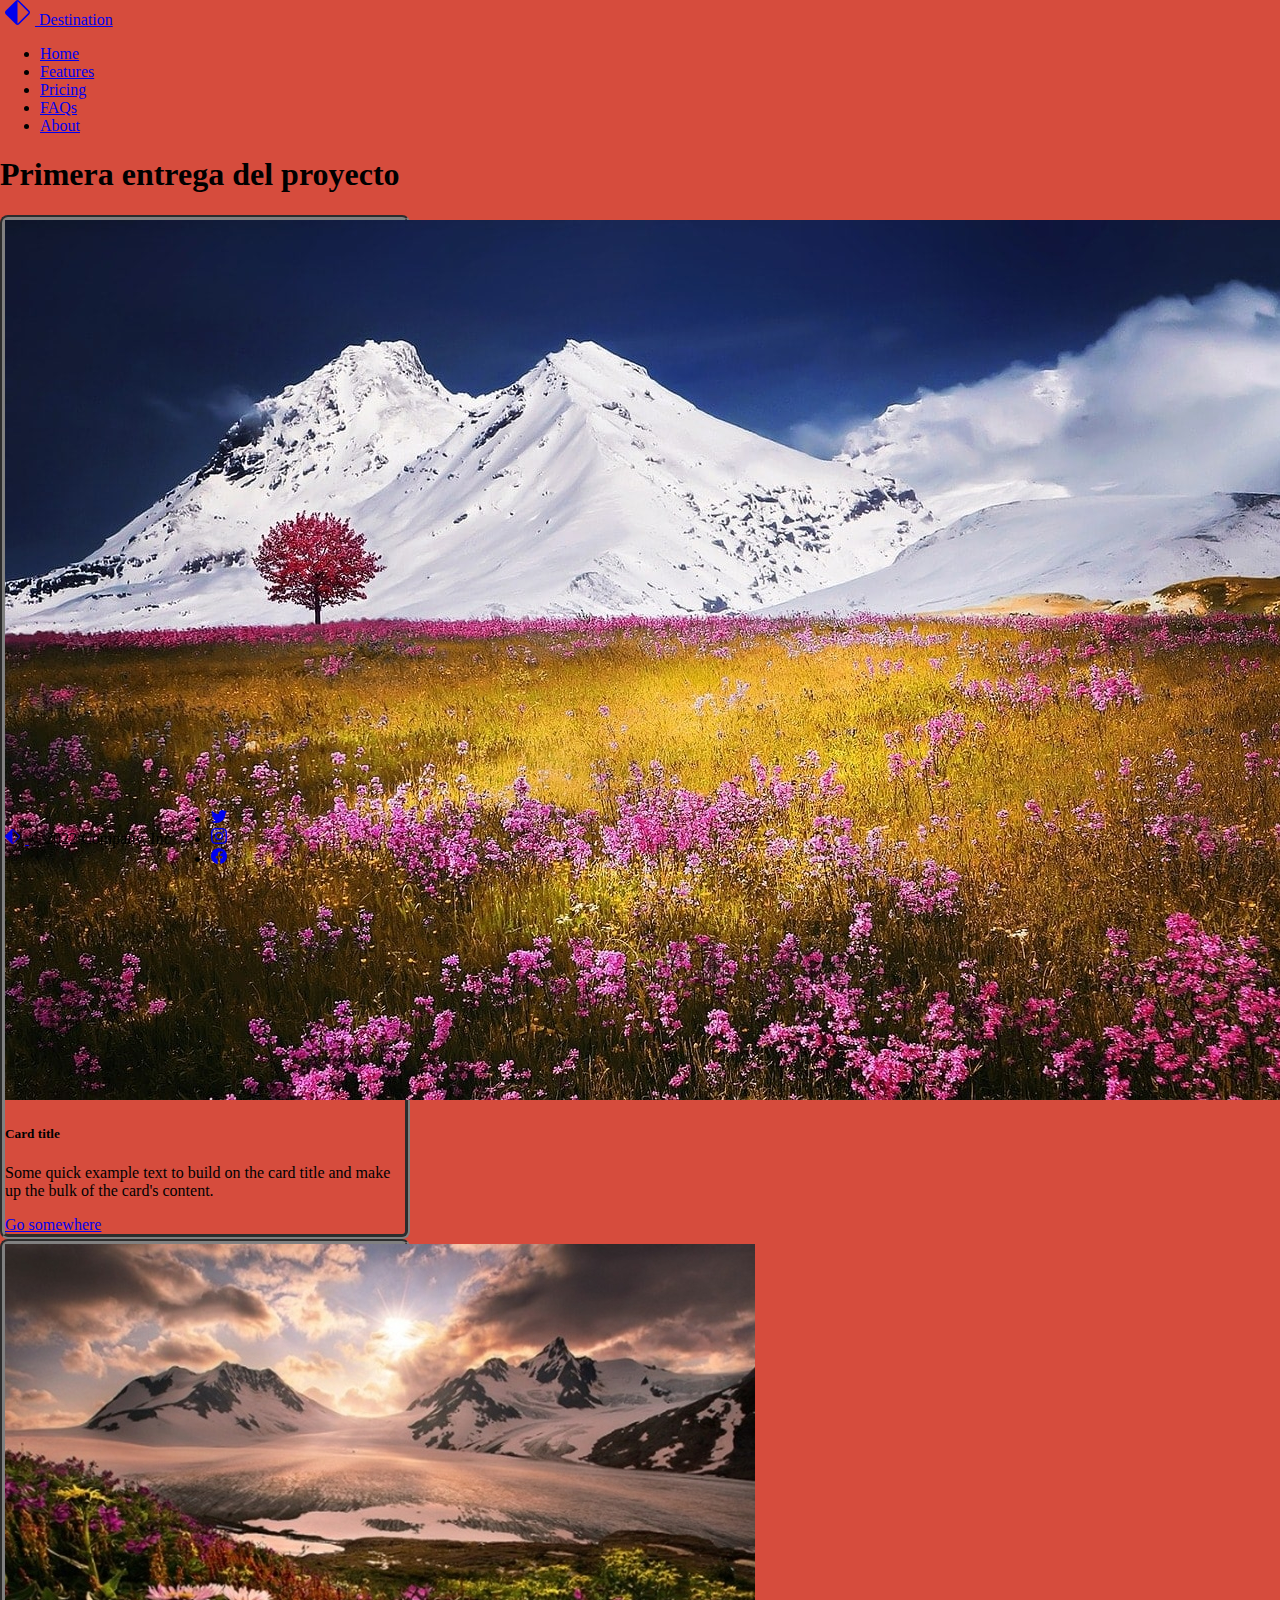
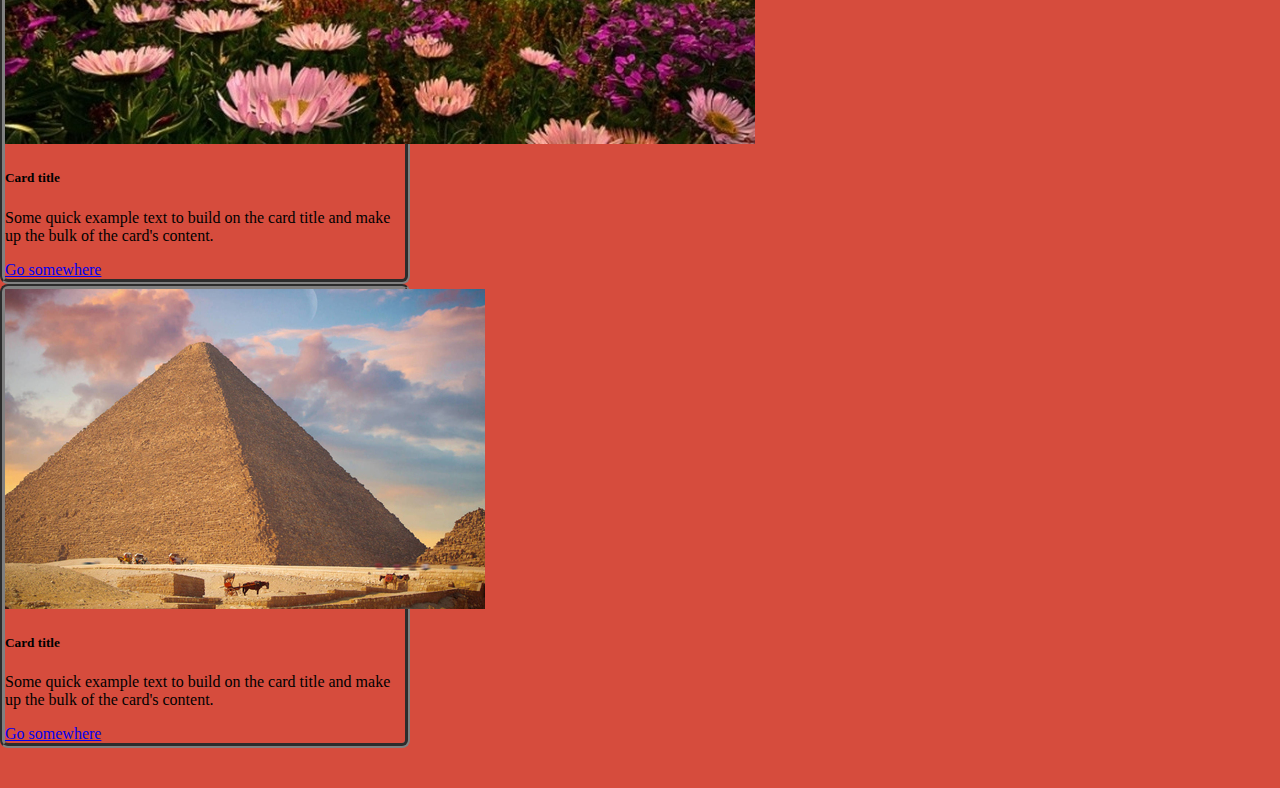
<file: index.html>
<!DOCTYPE html>
<html lang="en">

<head>
    <meta charset="UTF-8">
    <meta http-equiv="X-UA-Compatible" content="IE=edge">
    <meta name="viewport" content="width=device-width, initial-scale=1.0">
    <title>Proyecto final</title>
    <link href="https://cdn.jsdelivr.net/npm/bootstrap@5.2.0-beta1/dist/css/bootstrap.min.css" rel="stylesheet"
        integrity="sha384-0evHe/X+R7YkIZDRvuzKMRqM+OrBnVFBL6DOitfPri4tjfHxaWutUpFmBp4vmVor" crossorigin="anonymous">
    <link rel="stylesheet" href="style.css">
    <link rel="stylesheet" href="https://cdn.jsdelivr.net/npm/bootstrap-icons@1.8.3/font/bootstrap-icons.css">
</head>

<body class="container">
    <header class="container d-flex flex-wrap justify-content-center py-3 mb-4">
        <a href="/" class="d-flex align-items-center mb-3 mb-md-0 me-md-auto text-dark text-decoration-none">
            <svg xmlns="http://www.w3.org/2000/svg" width="35" height="25" fill="currentColor"
                class="bi bi-diamond-half text-warning m-2" viewBox="0 0 16 16">
                <path
                    d="M9.05.435c-.58-.58-1.52-.58-2.1 0L.436 6.95c-.58.58-.58 1.519 0 2.098l6.516 6.516c.58.58 1.519.58 2.098 0l6.516-6.516c.58-.58.58-1.519 0-2.098L9.05.435zM8 .989c.127 0 .253.049.35.145l6.516 6.516a.495.495 0 0 1 0 .7L8.35 14.866a.493.493 0 0 1-.35.145V.989z" />
            </svg>
            <span class="fs-2 text-dark">Destination</span>
        </a>

        <ul class="nav nav-pills  ">
            <li class="nav-item "><a href="#" class="nav-link text-dark fs-4" aria-current="page">Home</a></li>
            <li class="nav-item"><a href="#" class="nav-link text-dark fs-4">Features</a></li>
            <li class="nav-item"><a href="#" class="nav-link text-dark fs-4">Pricing</a></li>
            <li class="nav-item"><a href="#" class="nav-link text-dark fs-4">FAQs</a></li>
            <li class="nav-item"><a href="#" class="nav-link text-dark fs-4">About</a></li>
        </ul>
    </header>
    <main>
        <h1 class="text-dark fs-1 d-flex justify-content-center titulo">Primera entrega del proyecto</h1>
        <div class="container mt-5">
            <div class="row">
                <div class="col">
                    <div class="card bg-dark text-light" style="width: 25rem;">
                        <img src="./img/1.jpg" class="card-img-top" alt="Foto de malasia">
                        <div class="card-body">
                            <h5 class="card-title">Card title</h5>
                            <p class="card-text">Some quick example text to build on the card title and make up the bulk
                                of the
                                card's content.</p>
                            <a href="#" class="btn btn-warning">Go somewhere</a>
                        </div>
                    </div>
                </div>
                <div class="col">
                    <div class="card bg-dark text-light" style="width: 25rem;">
                        <img src="./img/2.jpg" class="card-img-top" alt="Foto de everest">
                        <div class="card-body">
                            <h5 class="card-title">Card title</h5>
                            <p class="card-text">Some quick example text to build on the card title and make up the bulk
                                of the
                                card's content.</p>
                            <a href="#" class="btn btn-warning">Go somewhere</a>
                        </div>
                    </div>
                </div>
                <div class="col">
                    <div class="card bg-dark text-light" style="width: 25rem;">
                        <img src="./img/iloveimg-resized/gran-piramide-de-guiza-egipto.jpg" class="card-img-top"
                            alt="Foto de egipto">
                        <div class="card-body">
                            <h5 class="card-title">Card title</h5>
                            <p class="card-text">Some quick example text to build on the card title and make up the bulk
                                of the
                                card's content.</p>
                            <a href="#" class="btn btn-warning">Go somewhere</a>
                        </div>
                    </div>
                </div>
            </div>
        </div>
    </main>
        <footer class="container footer">
            <div class="col-md-4 d-flex align-items-center">
                <a href="/" class="mb-3 me-2 mb-md-0 text-dark text-decoration-none lh-1">
                    <svg xmlns="http://www.w3.org/2000/svg" width="25" height="15" fill="currentColor"
                class="bi bi-diamond-half text-warning m-2" viewBox="0 0 16 16">
                <path
                    d="M9.05.435c-.58-.58-1.52-.58-2.1 0L.436 6.95c-.58.58-.58 1.519 0 2.098l6.516 6.516c.58.58 1.519.58 2.098 0l6.516-6.516c.58-.58.58-1.519 0-2.098L9.05.435zM8 .989c.127 0 .253.049.35.145l6.516 6.516a.495.495 0 0 1 0 .7L8.35 14.866a.493.493 0 0 1-.35.145V.989z" />
            </svg>
                </a>
                <span class="mb-3 mb-md-0 text-dark">© 2022 Company, Inc</span>
            </div>

            <ul class="nav col-md-4 justify-content-end list-unstyled d-flex">
                <li class="ms-3"><a class="text-dark" href="#"><svg xmlns="http://www.w3.org/2000/svg" width="16"
                            height="16" fill="currentColor" class="bi bi-twitter" viewBox="0 0 16 16">
                            <path
                                d="M5.026 15c6.038 0 9.341-5.003 9.341-9.334 0-.14 0-.282-.006-.422A6.685 6.685 0 0 0 16 3.542a6.658 6.658 0 0 1-1.889.518 3.301 3.301 0 0 0 1.447-1.817 6.533 6.533 0 0 1-2.087.793A3.286 3.286 0 0 0 7.875 6.03a9.325 9.325 0 0 1-6.767-3.429 3.289 3.289 0 0 0 1.018 4.382A3.323 3.323 0 0 1 .64 6.575v.045a3.288 3.288 0 0 0 2.632 3.218 3.203 3.203 0 0 1-.865.115 3.23 3.23 0 0 1-.614-.057 3.283 3.283 0 0 0 3.067 2.277A6.588 6.588 0 0 1 .78 13.58a6.32 6.32 0 0 1-.78-.045A9.344 9.344 0 0 0 5.026 15z" />
                        </svg></a></li>
                <li class="ms-3"><a class="text-dark" href="#"><svg xmlns="http://www.w3.org/2000/svg" width="16"
                            height="16" fill="currentColor" class="bi bi-instagram" viewBox="0 0 16 16">
                            <path
                                d="M8 0C5.829 0 5.556.01 4.703.048 3.85.088 3.269.222 2.76.42a3.917 3.917 0 0 0-1.417.923A3.927 3.927 0 0 0 .42 2.76C.222 3.268.087 3.85.048 4.7.01 5.555 0 5.827 0 8.001c0 2.172.01 2.444.048 3.297.04.852.174 1.433.372 1.942.205.526.478.972.923 1.417.444.445.89.719 1.416.923.51.198 1.09.333 1.942.372C5.555 15.99 5.827 16 8 16s2.444-.01 3.298-.048c.851-.04 1.434-.174 1.943-.372a3.916 3.916 0 0 0 1.416-.923c.445-.445.718-.891.923-1.417.197-.509.332-1.09.372-1.942C15.99 10.445 16 10.173 16 8s-.01-2.445-.048-3.299c-.04-.851-.175-1.433-.372-1.941a3.926 3.926 0 0 0-.923-1.417A3.911 3.911 0 0 0 13.24.42c-.51-.198-1.092-.333-1.943-.372C10.443.01 10.172 0 7.998 0h.003zm-.717 1.442h.718c2.136 0 2.389.007 3.232.046.78.035 1.204.166 1.486.275.373.145.64.319.92.599.28.28.453.546.598.92.11.281.24.705.275 1.485.039.843.047 1.096.047 3.231s-.008 2.389-.047 3.232c-.035.78-.166 1.203-.275 1.485a2.47 2.47 0 0 1-.599.919c-.28.28-.546.453-.92.598-.28.11-.704.24-1.485.276-.843.038-1.096.047-3.232.047s-2.39-.009-3.233-.047c-.78-.036-1.203-.166-1.485-.276a2.478 2.478 0 0 1-.92-.598 2.48 2.48 0 0 1-.6-.92c-.109-.281-.24-.705-.275-1.485-.038-.843-.046-1.096-.046-3.233 0-2.136.008-2.388.046-3.231.036-.78.166-1.204.276-1.486.145-.373.319-.64.599-.92.28-.28.546-.453.92-.598.282-.11.705-.24 1.485-.276.738-.034 1.024-.044 2.515-.045v.002zm4.988 1.328a.96.96 0 1 0 0 1.92.96.96 0 0 0 0-1.92zm-4.27 1.122a4.109 4.109 0 1 0 0 8.217 4.109 4.109 0 0 0 0-8.217zm0 1.441a2.667 2.667 0 1 1 0 5.334 2.667 2.667 0 0 1 0-5.334z" />
                        </svg></a></li>
                <li class="ms-3"><a class="text-dark" href="#"><svg xmlns="http://www.w3.org/2000/svg" width="16"
                            height="16" fill="currentColor" class="bi bi-facebook" viewBox="0 0 16 16">
                            <path
                                d="M16 8.049c0-4.446-3.582-8.05-8-8.05C3.58 0-.002 3.603-.002 8.05c0 4.017 2.926 7.347 6.75 7.951v-5.625h-2.03V8.05H6.75V6.275c0-2.017 1.195-3.131 3.022-3.131.876 0 1.791.157 1.791.157v1.98h-1.009c-.993 0-1.303.621-1.303 1.258v1.51h2.218l-.354 2.326H9.25V16c3.824-.604 6.75-3.934 6.75-7.951z" />
                        </svg></a></li>
            </ul>
        </footer>

    <script src="./index.js"></script>
    <script src="https://cdn.jsdelivr.net/npm/bootstrap@5.2.0-beta1/dist/js/bootstrap.bundle.min.js"
        integrity="sha384-pprn3073KE6tl6bjs2QrFaJGz5/SUsLqktiwsUTF55Jfv3qYSDhgCecCxMW52nD2"
        crossorigin="anonymous"></script>
</body>

</html>
</file>
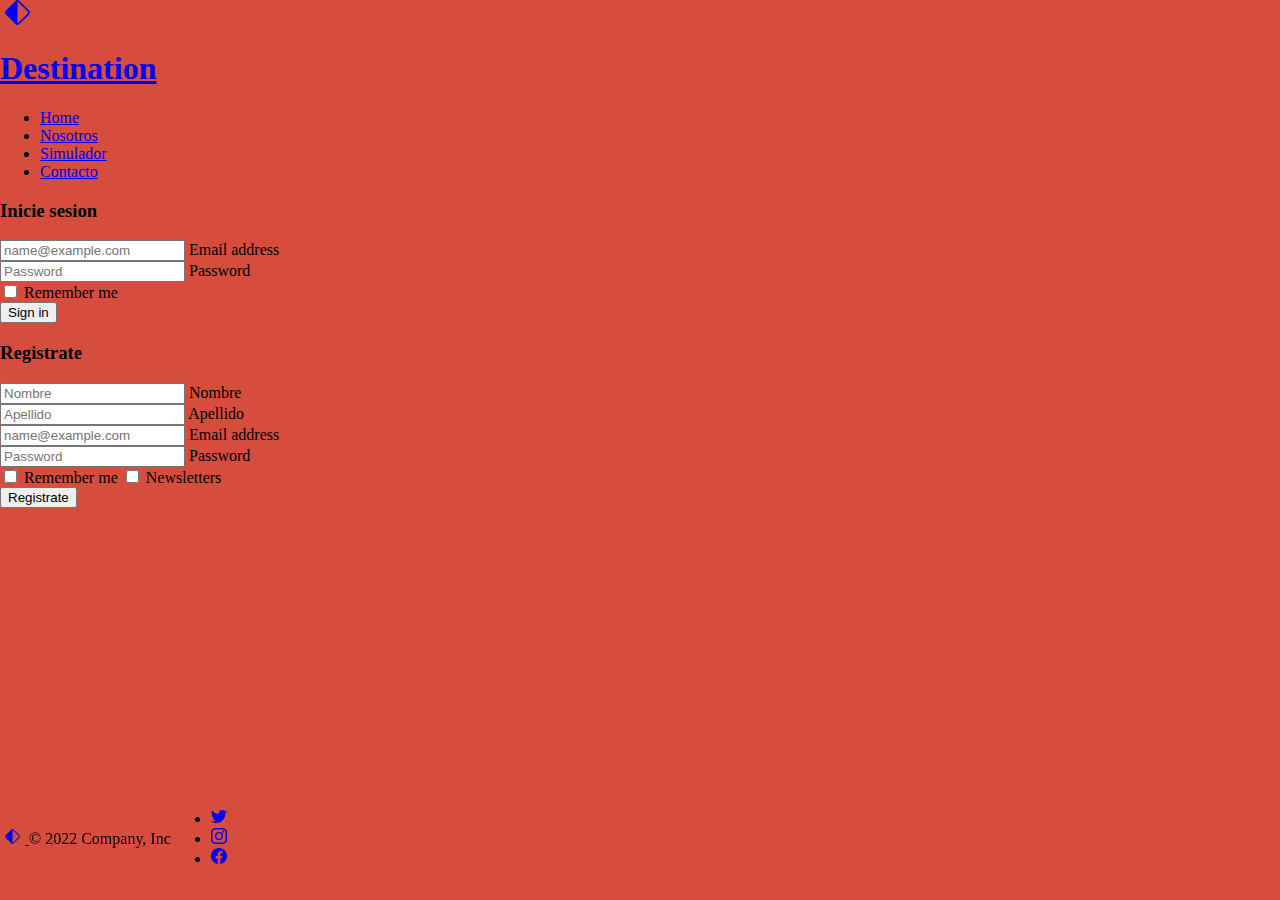
<file: contacto.html>
<!DOCTYPE html>
<html lang="en">

<head>
    <meta charset="UTF-8">
    <meta http-equiv="X-UA-Compatible" content="IE=edge">
    <meta name="viewport" content="width=device-width, initial-scale=1.0">
    <title>Proyecto final</title>
    <link href="https://cdn.jsdelivr.net/npm/bootstrap@5.2.0-beta1/dist/css/bootstrap.min.css" rel="stylesheet"
        integrity="sha384-0evHe/X+R7YkIZDRvuzKMRqM+OrBnVFBL6DOitfPri4tjfHxaWutUpFmBp4vmVor" crossorigin="anonymous">
    <link rel="stylesheet" href="./style.css">
    <link rel="stylesheet" href="https://cdn.jsdelivr.net/npm/bootstrap-icons@1.8.3/font/bootstrap-icons.css">
    <link rel="preconnect" href="https://fonts.googleapis.com">
    <link rel="preconnect" href="https://fonts.gstatic.com" crossorigin>
    <link href="https://fonts.googleapis.com/css2?family=Acme&family=Source+Sans+Pro&display=swap" rel="stylesheet">
</head>

<body class="container">
    <header class="container d-flex flex-wrap justify-content-center py-3 mb-4">
        <a href="index.html" class="d-flex align-items-center mb-3 mb-md-0 me-md-auto text-dark text-decoration-none">
            <svg xmlns="http://www.w3.org/2000/svg" width="35" height="25" fill="currentColor"
                class="bi bi-diamond-half text-warning m-2" viewBox="0 0 16 16">
                <path
                    d="M9.05.435c-.58-.58-1.52-.58-2.1 0L.436 6.95c-.58.58-.58 1.519 0 2.098l6.516 6.516c.58.58 1.519.58 2.098 0l6.516-6.516c.58-.58.58-1.519 0-2.098L9.05.435zM8 .989c.127 0 .253.049.35.145l6.516 6.516a.495.495 0 0 1 0 .7L8.35 14.866a.493.493 0 0 1-.35.145V.989z" />
            </svg>
            <h1 class="px-5 fs-1 text-warning">Destination</h1>
        </a>

        <ul class="nav nav-pills  ">
            <li class="nav-item "><a href="./index.html" class="nav-link text-warning fs-4" aria-current="page">Home</a>
            </li>
            <li class="nav-item"><a href="./nosotros.html" class="nav-link text-warning fs-4">Nosotros</a></li>
            <li class="nav-item"><a href="./simulador.html" class="nav-link text-warning fs-4">Simulador</a></li>
            <li class="nav-item"><a href="./contacto.html" class="nav-link text-warning fs-4">Contacto</a></li>
        </ul>
    </header>
    <main>
        <div class="container text-center m-3 my-5 text-warning">
            <div class="row  align-self-start">
                <div class="col-6 container g-2">
                    <form class="container">
                        <div class="p-5 my-3 d-grid gap-3">
                            <h3 class="h3 mb-3 fw-normal">Inicie sesion</h3>
                            <div class="form-floating">
                                <input type="email" class="form-control" id="floatingInput"
                                    placeholder="name@example.com">
                                <label for="floatingInput">Email address</label>
                            </div>
                            <div class="form-floating">
                                <input type="password" class="form-control" id="floatingPassword"
                                    placeholder="Password">
                                <label for="floatingPassword">Password</label>
                            </div>

                            <div class="checkbox mb-3">
                                <label>
                                    <input type="checkbox" value="remember-me"> Remember me
                                </label>
                            </div>
                            <button class="w-100 btn btn-lg btn-warning" type="submit">Sign in</button>
                        </div>

                    </form>
                </div>
                <div class="col-6 container g-2">
                    <form class="container">
                        <div class="p-5 my-3 d-grid gap-3">
                            <h3 class="h3 mb-3 fw-normal">Registrate</h3>
                            <div class="form-floating">
                                <input type="text" class="form-control" id="floatingInput" placeholder="Nombre">
                                <label for="floatingInput">Nombre</label>
                            </div>
                            <div class="form-floating">
                                <input type="text" class="form-control" id="floatingInput" placeholder="Apellido">
                                <label for="floatingInput">Apellido</label>
                            </div>
                            <div class="form-floating">
                                <input type="email" class="form-control" id="floatingInput"
                                    placeholder="name@example.com">
                                <label for="floatingInput">Email address</label>
                            </div>
                            <div class="form-floating">
                                <input type="password" class="form-control" id="floatingPassword"
                                    placeholder="Password">
                                <label for="floatingPassword">Password</label>
                            </div>

                            <div class="checkbox mb-3 d-flex justify-content-around">
                                <label>
                                    <input type="checkbox" value="remember-me"> Remember me
                                </label>
                                <label>
                                    <input type="checkbox" value="remember-me"> Newsletters
                                </label>
                            </div>
                            <button class="w-100 btn btn-lg btn-warning" type="submit">Registrate</button>

                        </div>

                    </form>
                </div>
            </div>
        </div>
    </main>

    <footer class="container footer">
        <div class="col-md-4 d-flex align-items-center">
            <a href="/" class="mb-3 me-2 mb-md-0 text-dark text-decoration-none lh-1">
                <svg xmlns="http://www.w3.org/2000/svg" width="25" height="15" fill="currentColor"
                    class="bi bi-diamond-half text-warning m-2" viewBox="0 0 16 16">
                    <path
                        d="M9.05.435c-.58-.58-1.52-.58-2.1 0L.436 6.95c-.58.58-.58 1.519 0 2.098l6.516 6.516c.58.58 1.519.58 2.098 0l6.516-6.516c.58-.58.58-1.519 0-2.098L9.05.435zM8 .989c.127 0 .253.049.35.145l6.516 6.516a.495.495 0 0 1 0 .7L8.35 14.866a.493.493 0 0 1-.35.145V.989z" />
                </svg>
            </a>
            <span class="mb-3 mb-md-0 text-warning">© 2022 Company, Inc</span>
        </div>

        <ul class="nav col-md-4 justify-content-end list-unstyled d-flex">
            <li class="ms-3"><a class="text-warning" href="#"><svg xmlns="http://www.w3.org/2000/svg" width="16"
                        height="16" fill="currentColor" class="bi bi-twitter" viewBox="0 0 16 16">
                        <path
                            d="M5.026 15c6.038 0 9.341-5.003 9.341-9.334 0-.14 0-.282-.006-.422A6.685 6.685 0 0 0 16 3.542a6.658 6.658 0 0 1-1.889.518 3.301 3.301 0 0 0 1.447-1.817 6.533 6.533 0 0 1-2.087.793A3.286 3.286 0 0 0 7.875 6.03a9.325 9.325 0 0 1-6.767-3.429 3.289 3.289 0 0 0 1.018 4.382A3.323 3.323 0 0 1 .64 6.575v.045a3.288 3.288 0 0 0 2.632 3.218 3.203 3.203 0 0 1-.865.115 3.23 3.23 0 0 1-.614-.057 3.283 3.283 0 0 0 3.067 2.277A6.588 6.588 0 0 1 .78 13.58a6.32 6.32 0 0 1-.78-.045A9.344 9.344 0 0 0 5.026 15z" />
                    </svg></a></li>
            <li class="ms-3"><a class="text-warning" href="#"><svg xmlns="http://www.w3.org/2000/svg" width="16"
                        height="16" fill="currentColor" class="bi bi-instagram" viewBox="0 0 16 16">
                        <path
                            d="M8 0C5.829 0 5.556.01 4.703.048 3.85.088 3.269.222 2.76.42a3.917 3.917 0 0 0-1.417.923A3.927 3.927 0 0 0 .42 2.76C.222 3.268.087 3.85.048 4.7.01 5.555 0 5.827 0 8.001c0 2.172.01 2.444.048 3.297.04.852.174 1.433.372 1.942.205.526.478.972.923 1.417.444.445.89.719 1.416.923.51.198 1.09.333 1.942.372C5.555 15.99 5.827 16 8 16s2.444-.01 3.298-.048c.851-.04 1.434-.174 1.943-.372a3.916 3.916 0 0 0 1.416-.923c.445-.445.718-.891.923-1.417.197-.509.332-1.09.372-1.942C15.99 10.445 16 10.173 16 8s-.01-2.445-.048-3.299c-.04-.851-.175-1.433-.372-1.941a3.926 3.926 0 0 0-.923-1.417A3.911 3.911 0 0 0 13.24.42c-.51-.198-1.092-.333-1.943-.372C10.443.01 10.172 0 7.998 0h.003zm-.717 1.442h.718c2.136 0 2.389.007 3.232.046.78.035 1.204.166 1.486.275.373.145.64.319.92.599.28.28.453.546.598.92.11.281.24.705.275 1.485.039.843.047 1.096.047 3.231s-.008 2.389-.047 3.232c-.035.78-.166 1.203-.275 1.485a2.47 2.47 0 0 1-.599.919c-.28.28-.546.453-.92.598-.28.11-.704.24-1.485.276-.843.038-1.096.047-3.232.047s-2.39-.009-3.233-.047c-.78-.036-1.203-.166-1.485-.276a2.478 2.478 0 0 1-.92-.598 2.48 2.48 0 0 1-.6-.92c-.109-.281-.24-.705-.275-1.485-.038-.843-.046-1.096-.046-3.233 0-2.136.008-2.388.046-3.231.036-.78.166-1.204.276-1.486.145-.373.319-.64.599-.92.28-.28.546-.453.92-.598.282-.11.705-.24 1.485-.276.738-.034 1.024-.044 2.515-.045v.002zm4.988 1.328a.96.96 0 1 0 0 1.92.96.96 0 0 0 0-1.92zm-4.27 1.122a4.109 4.109 0 1 0 0 8.217 4.109 4.109 0 0 0 0-8.217zm0 1.441a2.667 2.667 0 1 1 0 5.334 2.667 2.667 0 0 1 0-5.334z" />
                    </svg></a></li>
            <li class="ms-3"><a class="text-warning" href="#"><svg xmlns="http://www.w3.org/2000/svg" width="16"
                        height="16" fill="currentColor" class="bi bi-facebook" viewBox="0 0 16 16">
                        <path
                            d="M16 8.049c0-4.446-3.582-8.05-8-8.05C3.58 0-.002 3.603-.002 8.05c0 4.017 2.926 7.347 6.75 7.951v-5.625h-2.03V8.05H6.75V6.275c0-2.017 1.195-3.131 3.022-3.131.876 0 1.791.157 1.791.157v1.98h-1.009c-.993 0-1.303.621-1.303 1.258v1.51h2.218l-.354 2.326H9.25V16c3.824-.604 6.75-3.934 6.75-7.951z" />
                    </svg></a></li>
        </ul>
    </footer>
    <script src="./index.js"></script>
    <script src="https://cdn.jsdelivr.net/npm/bootstrap@5.2.0-beta1/dist/js/bootstrap.bundle.min.js"
        integrity="sha384-pprn3073KE6tl6bjs2QrFaJGz5/SUsLqktiwsUTF55Jfv3qYSDhgCecCxMW52nD2"
        crossorigin="anonymous"></script>

</body>

</html>
</file>
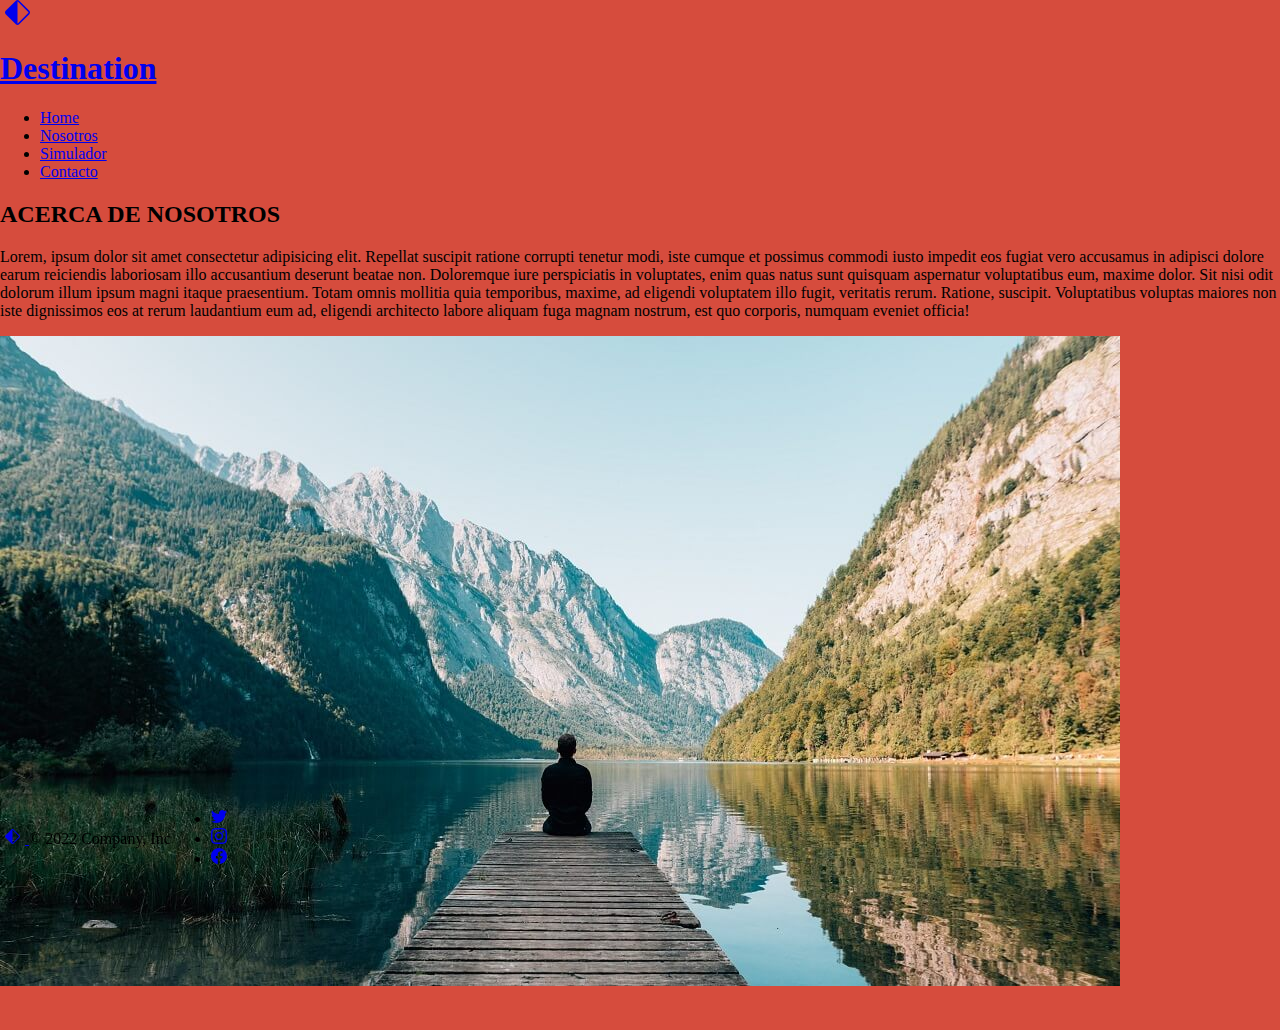
<file: nosotros.html>
<!DOCTYPE html>
<html lang="en">

<head>
    <meta charset="UTF-8">
    <meta http-equiv="X-UA-Compatible" content="IE=edge">
    <meta name="viewport" content="width=device-width, initial-scale=1.0">
    <title>Proyecto final</title>
    <link href="https://cdn.jsdelivr.net/npm/bootstrap@5.2.0-beta1/dist/css/bootstrap.min.css" rel="stylesheet"
        integrity="sha384-0evHe/X+R7YkIZDRvuzKMRqM+OrBnVFBL6DOitfPri4tjfHxaWutUpFmBp4vmVor" crossorigin="anonymous">
    <link rel="stylesheet" href="./style.css">
    <link rel="stylesheet" href="https://cdn.jsdelivr.net/npm/bootstrap-icons@1.8.3/font/bootstrap-icons.css">
    <link rel="preconnect" href="https://fonts.googleapis.com">
    <link rel="preconnect" href="https://fonts.gstatic.com" crossorigin>
    <link href="https://fonts.googleapis.com/css2?family=Acme&family=Source+Sans+Pro&display=swap" rel="stylesheet">
</head>

<body class="container">
    <header class="container d-flex flex-wrap justify-content-center py-3 mb-4">
        <a href="index.html" class="d-flex align-items-center mb-3 mb-md-0 me-md-auto text-dark text-decoration-none">
            <svg xmlns="http://www.w3.org/2000/svg" width="35" height="25" fill="currentColor"
                class="bi bi-diamond-half text-warning m-2" viewBox="0 0 16 16">
                <path
                    d="M9.05.435c-.58-.58-1.52-.58-2.1 0L.436 6.95c-.58.58-.58 1.519 0 2.098l6.516 6.516c.58.58 1.519.58 2.098 0l6.516-6.516c.58-.58.58-1.519 0-2.098L9.05.435zM8 .989c.127 0 .253.049.35.145l6.516 6.516a.495.495 0 0 1 0 .7L8.35 14.866a.493.493 0 0 1-.35.145V.989z" />
            </svg>
            <h1 class="px-5 fs-1 text-warning">Destination</h1>
        </a>

        <ul class="nav nav-pills  ">
            <li class="nav-item "><a href="./index.html" class="nav-link text-warning fs-4" aria-current="page">Home</a>
            </li>
            <li class="nav-item"><a href="./nosotros.html" class="nav-link text-warning fs-4">Nosotros</a></li>
            <li class="nav-item"><a href="./simulador.html" class="nav-link text-warning fs-4">Simulador</a></li>
            <li class="nav-item"><a href="./contacto.html" class="nav-link text-warning fs-4">Contacto</a></li>
        </ul>
    </header>
    <main class="container">
        <h2 class="text-warning d-flex align-items-center justify-content-center m-5">ACERCA DE NOSOTROS</h2>
        <p class="fs-4 text-warning d-flex align-items-center justify-content-center m-3">Lorem, ipsum dolor sit amet
            consectetur adipisicing elit. Repellat suscipit ratione corrupti tenetur modi, iste cumque et possimus
            commodi iusto impedit eos fugiat vero accusamus in adipisci dolore earum reiciendis laboriosam illo
            accusantium deserunt beatae non. Doloremque iure perspiciatis in voluptates, enim quas natus sunt quisquam
            aspernatur voluptatibus eum, maxime dolor. Sit nisi odit dolorum illum ipsum magni itaque praesentium. Totam
            omnis mollitia quia temporibus, maxime, ad eligendi voluptatem illo fugit, veritatis rerum. Ratione,
            suscipit. Voluptatibus voluptas maiores non iste dignissimos eos at rerum laudantium eum ad, eligendi
            architecto labore aliquam fuga magnam nostrum, est quo corporis, numquam eveniet officia!</p>
        <div class="d-flex align-items-center justify-content-center m-3">
            <img src="./img/6.jpg" class="rounded-circle" alt="...">
        </div>
    </main>

    <footer class="container footer">
        <div class="col-md-4 d-flex align-items-center">
            <a href="/" class="mb-3 me-2 mb-md-0 text-dark text-decoration-none lh-1">
                <svg xmlns="http://www.w3.org/2000/svg" width="25" height="15" fill="currentColor"
                    class="bi bi-diamond-half text-warning m-2" viewBox="0 0 16 16">
                    <path
                        d="M9.05.435c-.58-.58-1.52-.58-2.1 0L.436 6.95c-.58.58-.58 1.519 0 2.098l6.516 6.516c.58.58 1.519.58 2.098 0l6.516-6.516c.58-.58.58-1.519 0-2.098L9.05.435zM8 .989c.127 0 .253.049.35.145l6.516 6.516a.495.495 0 0 1 0 .7L8.35 14.866a.493.493 0 0 1-.35.145V.989z" />
                </svg>
            </a>
            <span class="mb-3 mb-md-0 text-warning">© 2022 Company, Inc</span>
        </div>

        <ul class="nav col-md-4 justify-content-end list-unstyled d-flex">
            <li class="ms-3"><a class="text-warning" href="#"><svg xmlns="http://www.w3.org/2000/svg" width="16"
                        height="16" fill="currentColor" class="bi bi-twitter" viewBox="0 0 16 16">
                        <path
                            d="M5.026 15c6.038 0 9.341-5.003 9.341-9.334 0-.14 0-.282-.006-.422A6.685 6.685 0 0 0 16 3.542a6.658 6.658 0 0 1-1.889.518 3.301 3.301 0 0 0 1.447-1.817 6.533 6.533 0 0 1-2.087.793A3.286 3.286 0 0 0 7.875 6.03a9.325 9.325 0 0 1-6.767-3.429 3.289 3.289 0 0 0 1.018 4.382A3.323 3.323 0 0 1 .64 6.575v.045a3.288 3.288 0 0 0 2.632 3.218 3.203 3.203 0 0 1-.865.115 3.23 3.23 0 0 1-.614-.057 3.283 3.283 0 0 0 3.067 2.277A6.588 6.588 0 0 1 .78 13.58a6.32 6.32 0 0 1-.78-.045A9.344 9.344 0 0 0 5.026 15z" />
                    </svg></a></li>
            <li class="ms-3"><a class="text-warning" href="#"><svg xmlns="http://www.w3.org/2000/svg" width="16"
                        height="16" fill="currentColor" class="bi bi-instagram" viewBox="0 0 16 16">
                        <path
                            d="M8 0C5.829 0 5.556.01 4.703.048 3.85.088 3.269.222 2.76.42a3.917 3.917 0 0 0-1.417.923A3.927 3.927 0 0 0 .42 2.76C.222 3.268.087 3.85.048 4.7.01 5.555 0 5.827 0 8.001c0 2.172.01 2.444.048 3.297.04.852.174 1.433.372 1.942.205.526.478.972.923 1.417.444.445.89.719 1.416.923.51.198 1.09.333 1.942.372C5.555 15.99 5.827 16 8 16s2.444-.01 3.298-.048c.851-.04 1.434-.174 1.943-.372a3.916 3.916 0 0 0 1.416-.923c.445-.445.718-.891.923-1.417.197-.509.332-1.09.372-1.942C15.99 10.445 16 10.173 16 8s-.01-2.445-.048-3.299c-.04-.851-.175-1.433-.372-1.941a3.926 3.926 0 0 0-.923-1.417A3.911 3.911 0 0 0 13.24.42c-.51-.198-1.092-.333-1.943-.372C10.443.01 10.172 0 7.998 0h.003zm-.717 1.442h.718c2.136 0 2.389.007 3.232.046.78.035 1.204.166 1.486.275.373.145.64.319.92.599.28.28.453.546.598.92.11.281.24.705.275 1.485.039.843.047 1.096.047 3.231s-.008 2.389-.047 3.232c-.035.78-.166 1.203-.275 1.485a2.47 2.47 0 0 1-.599.919c-.28.28-.546.453-.92.598-.28.11-.704.24-1.485.276-.843.038-1.096.047-3.232.047s-2.39-.009-3.233-.047c-.78-.036-1.203-.166-1.485-.276a2.478 2.478 0 0 1-.92-.598 2.48 2.48 0 0 1-.6-.92c-.109-.281-.24-.705-.275-1.485-.038-.843-.046-1.096-.046-3.233 0-2.136.008-2.388.046-3.231.036-.78.166-1.204.276-1.486.145-.373.319-.64.599-.92.28-.28.546-.453.92-.598.282-.11.705-.24 1.485-.276.738-.034 1.024-.044 2.515-.045v.002zm4.988 1.328a.96.96 0 1 0 0 1.92.96.96 0 0 0 0-1.92zm-4.27 1.122a4.109 4.109 0 1 0 0 8.217 4.109 4.109 0 0 0 0-8.217zm0 1.441a2.667 2.667 0 1 1 0 5.334 2.667 2.667 0 0 1 0-5.334z" />
                    </svg></a></li>
            <li class="ms-3"><a class="text-warning" href="#"><svg xmlns="http://www.w3.org/2000/svg" width="16"
                        height="16" fill="currentColor" class="bi bi-facebook" viewBox="0 0 16 16">
                        <path
                            d="M16 8.049c0-4.446-3.582-8.05-8-8.05C3.58 0-.002 3.603-.002 8.05c0 4.017 2.926 7.347 6.75 7.951v-5.625h-2.03V8.05H6.75V6.275c0-2.017 1.195-3.131 3.022-3.131.876 0 1.791.157 1.791.157v1.98h-1.009c-.993 0-1.303.621-1.303 1.258v1.51h2.218l-.354 2.326H9.25V16c3.824-.604 6.75-3.934 6.75-7.951z" />
                    </svg></a></li>
        </ul>
    </footer>
    <script src="./index.js"></script>
    <script src="https://cdn.jsdelivr.net/npm/bootstrap@5.2.0-beta1/dist/js/bootstrap.bundle.min.js"
        integrity="sha384-pprn3073KE6tl6bjs2QrFaJGz5/SUsLqktiwsUTF55Jfv3qYSDhgCecCxMW52nD2"
        crossorigin="anonymous"></script>

</body>

</html>
</file>
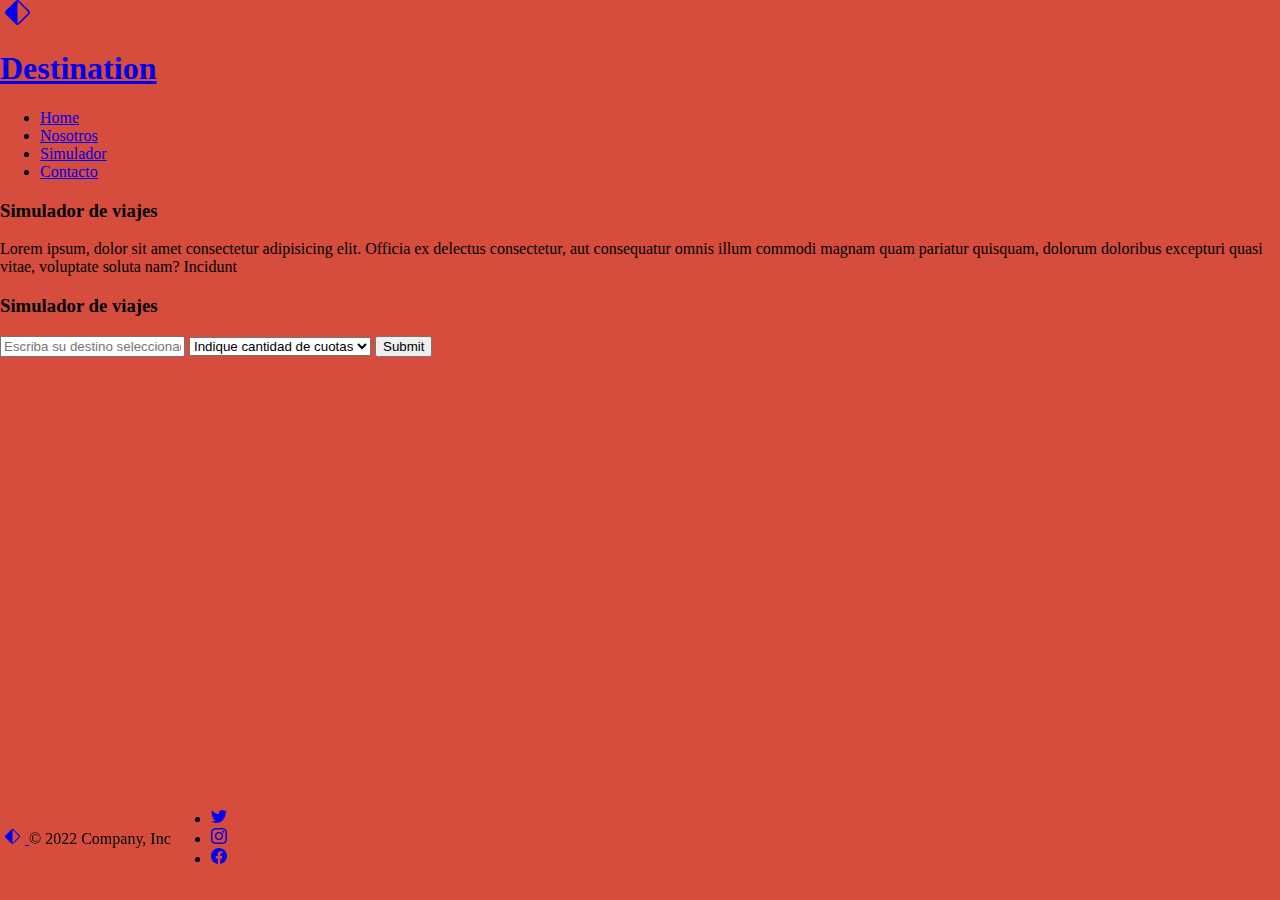
<file: simulador.html>
<!DOCTYPE html>
<html lang="en">

<head>
    <meta charset="UTF-8">
    <meta http-equiv="X-UA-Compatible" content="IE=edge">
    <meta name="viewport" content="width=device-width, initial-scale=1.0">
    <title>Proyecto final</title>
    <link href="https://cdn.jsdelivr.net/npm/bootstrap@5.2.0-beta1/dist/css/bootstrap.min.css" rel="stylesheet"
        integrity="sha384-0evHe/X+R7YkIZDRvuzKMRqM+OrBnVFBL6DOitfPri4tjfHxaWutUpFmBp4vmVor" crossorigin="anonymous">
    <link rel="stylesheet" href="./style.css">
    <link rel="stylesheet" href="https://cdn.jsdelivr.net/npm/bootstrap-icons@1.8.3/font/bootstrap-icons.css">
    <link rel="preconnect" href="https://fonts.googleapis.com">
    <link rel="preconnect" href="https://fonts.gstatic.com" crossorigin>
    <link href="https://fonts.googleapis.com/css2?family=Acme&family=Source+Sans+Pro&display=swap" rel="stylesheet">
</head>

<body class="container">
    <header class="container d-flex flex-wrap justify-content-center py-3 mb-4">
        <a href="index.html" class="d-flex align-items-center mb-3 mb-md-0 me-md-auto text-dark text-decoration-none">
            <svg xmlns="http://www.w3.org/2000/svg" width="35" height="25" fill="currentColor"
                class="bi bi-diamond-half text-warning m-2" viewBox="0 0 16 16">
                <path
                    d="M9.05.435c-.58-.58-1.52-.58-2.1 0L.436 6.95c-.58.58-.58 1.519 0 2.098l6.516 6.516c.58.58 1.519.58 2.098 0l6.516-6.516c.58-.58.58-1.519 0-2.098L9.05.435zM8 .989c.127 0 .253.049.35.145l6.516 6.516a.495.495 0 0 1 0 .7L8.35 14.866a.493.493 0 0 1-.35.145V.989z" />
            </svg>
            <h1 class="px-5 fs-1 text-warning">Destination</h1>
        </a>

        <ul class="nav nav-pills  ">
            <li class="nav-item "><a href="./index.html" class="nav-link text-warning fs-4" aria-current="page">Home</a>
            </li>
            <li class="nav-item"><a href="./nosotros.html" class="nav-link text-warning fs-4">Nosotros</a></li>
            <li class="nav-item"><a href="./simulador.html" class="nav-link text-warning fs-4">Simulador</a></li>
            <li class="nav-item"><a href="./contacto.html" class="nav-link text-warning fs-4">Contacto</a></li>
        </ul>
    </header>
    <main>
        <div class=" container">
            <h3 class="fs-1 text-warning d-flex align-items-center justify-content-center m-5">Simulador de viajes</h3>
            <p class="fs-4 text-warning d-flex align-items-center justify-content-center m-3">Lorem ipsum, dolor sit amet consectetur adipisicing elit. Officia ex delectus consectetur, aut consequatur omnis illum commodi magnam quam pariatur quisquam, dolorum doloribus excepturi quasi vitae, voluptate soluta nam? Incidunt</p>
        </div>
        <div>
            <div class="row">
                <div class="col-6">
                    <div>
                        <h3 class="text-warning fs-1 d-flex justify-content-center titulo m-5">Simulador de viajes</h3>
                    </div>
                    <form id="formulario">
                        <input class="m-2 form-control form-control-lg" type="text"
                            placeholder="Escriba su destino seleccionado">
                        <select class="m-2 form-select" aria-label="Default select example">
                            <option selected>Indique cantidad de cuotas</option>
                            <option value="1">1</option>
                            <option value="3">3</option>
                            <option value="6">6</option>
                        </select>
                        <input class="btn btn-warning p-2 m-2" type="submit" value="Submit">
                    </form>
                </div>
                <div class="col-6">
                    <div class="p-2 fs-1 text-warning d-flex align-items-center justify-content-center m-5" id="consulta"></div>
                </div>
            </div>
            <div class="row">
                <div id="fav1" class="text-warning col-4"></div>
                <div class="col-4 fav2"></div>
                <div class="col-4 fav3"></div>
            </div>
        </div>
    </main>

    <footer class="container footer">
        <div class="col-md-4 d-flex align-items-center">
            <a href="/" class="mb-3 me-2 mb-md-0 text-dark text-decoration-none lh-1">
                <svg xmlns="http://www.w3.org/2000/svg" width="25" height="15" fill="currentColor"
                    class="bi bi-diamond-half text-warning m-2" viewBox="0 0 16 16">
                    <path
                        d="M9.05.435c-.58-.58-1.52-.58-2.1 0L.436 6.95c-.58.58-.58 1.519 0 2.098l6.516 6.516c.58.58 1.519.58 2.098 0l6.516-6.516c.58-.58.58-1.519 0-2.098L9.05.435zM8 .989c.127 0 .253.049.35.145l6.516 6.516a.495.495 0 0 1 0 .7L8.35 14.866a.493.493 0 0 1-.35.145V.989z" />
                </svg>
            </a>
            <span class="mb-3 mb-md-0 text-warning">© 2022 Company, Inc</span>
        </div>

        <ul class="nav col-md-4 justify-content-end list-unstyled d-flex">
            <li class="ms-3"><a class="text-warning" href="#"><svg xmlns="http://www.w3.org/2000/svg" width="16"
                        height="16" fill="currentColor" class="bi bi-twitter" viewBox="0 0 16 16">
                        <path
                            d="M5.026 15c6.038 0 9.341-5.003 9.341-9.334 0-.14 0-.282-.006-.422A6.685 6.685 0 0 0 16 3.542a6.658 6.658 0 0 1-1.889.518 3.301 3.301 0 0 0 1.447-1.817 6.533 6.533 0 0 1-2.087.793A3.286 3.286 0 0 0 7.875 6.03a9.325 9.325 0 0 1-6.767-3.429 3.289 3.289 0 0 0 1.018 4.382A3.323 3.323 0 0 1 .64 6.575v.045a3.288 3.288 0 0 0 2.632 3.218 3.203 3.203 0 0 1-.865.115 3.23 3.23 0 0 1-.614-.057 3.283 3.283 0 0 0 3.067 2.277A6.588 6.588 0 0 1 .78 13.58a6.32 6.32 0 0 1-.78-.045A9.344 9.344 0 0 0 5.026 15z" />
                    </svg></a></li>
            <li class="ms-3"><a class="text-warning" href="#"><svg xmlns="http://www.w3.org/2000/svg" width="16"
                        height="16" fill="currentColor" class="bi bi-instagram" viewBox="0 0 16 16">
                        <path
                            d="M8 0C5.829 0 5.556.01 4.703.048 3.85.088 3.269.222 2.76.42a3.917 3.917 0 0 0-1.417.923A3.927 3.927 0 0 0 .42 2.76C.222 3.268.087 3.85.048 4.7.01 5.555 0 5.827 0 8.001c0 2.172.01 2.444.048 3.297.04.852.174 1.433.372 1.942.205.526.478.972.923 1.417.444.445.89.719 1.416.923.51.198 1.09.333 1.942.372C5.555 15.99 5.827 16 8 16s2.444-.01 3.298-.048c.851-.04 1.434-.174 1.943-.372a3.916 3.916 0 0 0 1.416-.923c.445-.445.718-.891.923-1.417.197-.509.332-1.09.372-1.942C15.99 10.445 16 10.173 16 8s-.01-2.445-.048-3.299c-.04-.851-.175-1.433-.372-1.941a3.926 3.926 0 0 0-.923-1.417A3.911 3.911 0 0 0 13.24.42c-.51-.198-1.092-.333-1.943-.372C10.443.01 10.172 0 7.998 0h.003zm-.717 1.442h.718c2.136 0 2.389.007 3.232.046.78.035 1.204.166 1.486.275.373.145.64.319.92.599.28.28.453.546.598.92.11.281.24.705.275 1.485.039.843.047 1.096.047 3.231s-.008 2.389-.047 3.232c-.035.78-.166 1.203-.275 1.485a2.47 2.47 0 0 1-.599.919c-.28.28-.546.453-.92.598-.28.11-.704.24-1.485.276-.843.038-1.096.047-3.232.047s-2.39-.009-3.233-.047c-.78-.036-1.203-.166-1.485-.276a2.478 2.478 0 0 1-.92-.598 2.48 2.48 0 0 1-.6-.92c-.109-.281-.24-.705-.275-1.485-.038-.843-.046-1.096-.046-3.233 0-2.136.008-2.388.046-3.231.036-.78.166-1.204.276-1.486.145-.373.319-.64.599-.92.28-.28.546-.453.92-.598.282-.11.705-.24 1.485-.276.738-.034 1.024-.044 2.515-.045v.002zm4.988 1.328a.96.96 0 1 0 0 1.92.96.96 0 0 0 0-1.92zm-4.27 1.122a4.109 4.109 0 1 0 0 8.217 4.109 4.109 0 0 0 0-8.217zm0 1.441a2.667 2.667 0 1 1 0 5.334 2.667 2.667 0 0 1 0-5.334z" />
                    </svg></a></li>
            <li class="ms-3"><a class="text-warning" href="#"><svg xmlns="http://www.w3.org/2000/svg" width="16"
                        height="16" fill="currentColor" class="bi bi-facebook" viewBox="0 0 16 16">
                        <path
                            d="M16 8.049c0-4.446-3.582-8.05-8-8.05C3.58 0-.002 3.603-.002 8.05c0 4.017 2.926 7.347 6.75 7.951v-5.625h-2.03V8.05H6.75V6.275c0-2.017 1.195-3.131 3.022-3.131.876 0 1.791.157 1.791.157v1.98h-1.009c-.993 0-1.303.621-1.303 1.258v1.51h2.218l-.354 2.326H9.25V16c3.824-.604 6.75-3.934 6.75-7.951z" />
                    </svg></a></li>
        </ul>
    </footer>
    <script src="./index.js"></script>
    <script src="https://cdn.jsdelivr.net/npm/bootstrap@5.2.0-beta1/dist/js/bootstrap.bundle.min.js"
        integrity="sha384-pprn3073KE6tl6bjs2QrFaJGz5/SUsLqktiwsUTF55Jfv3qYSDhgCecCxMW52nD2"
        crossorigin="anonymous"></script>

</body>

</html>
</file>
<file: style.css>
@import url("https://cdn.jsdelivr.net/npm/bootstrap-icons@1.8.3/font/bootstrap-icons.css");
html{
    min-width: 100%;
}
body{
    margin: 0;
    margin-bottom: 40px;
    background-color: rgb(214, 76, 61);
    background-repeat: no-repeat;
    background-size:cover;
    max-width: 100%;
}
.footer{    
    position: fixed;
    bottom: 1rem;
    display: flex;
    flex-direction: row;
    justify-content: space-between;
    align-items:center ;
    
}
.card{
    width: 50%;
    height: 100%;
    border: groove gray 5px;
    border-radius: 0.5rem;
}
.consulta{
    position: relative;
    display: flex;
    justify-content: center;
    font-weight: bolder;
    font-size: larger 1rem;
    color: rgb(255, 255, 255);
    padding: 0.5rem;
    margin: 2rem;
}
</file>
